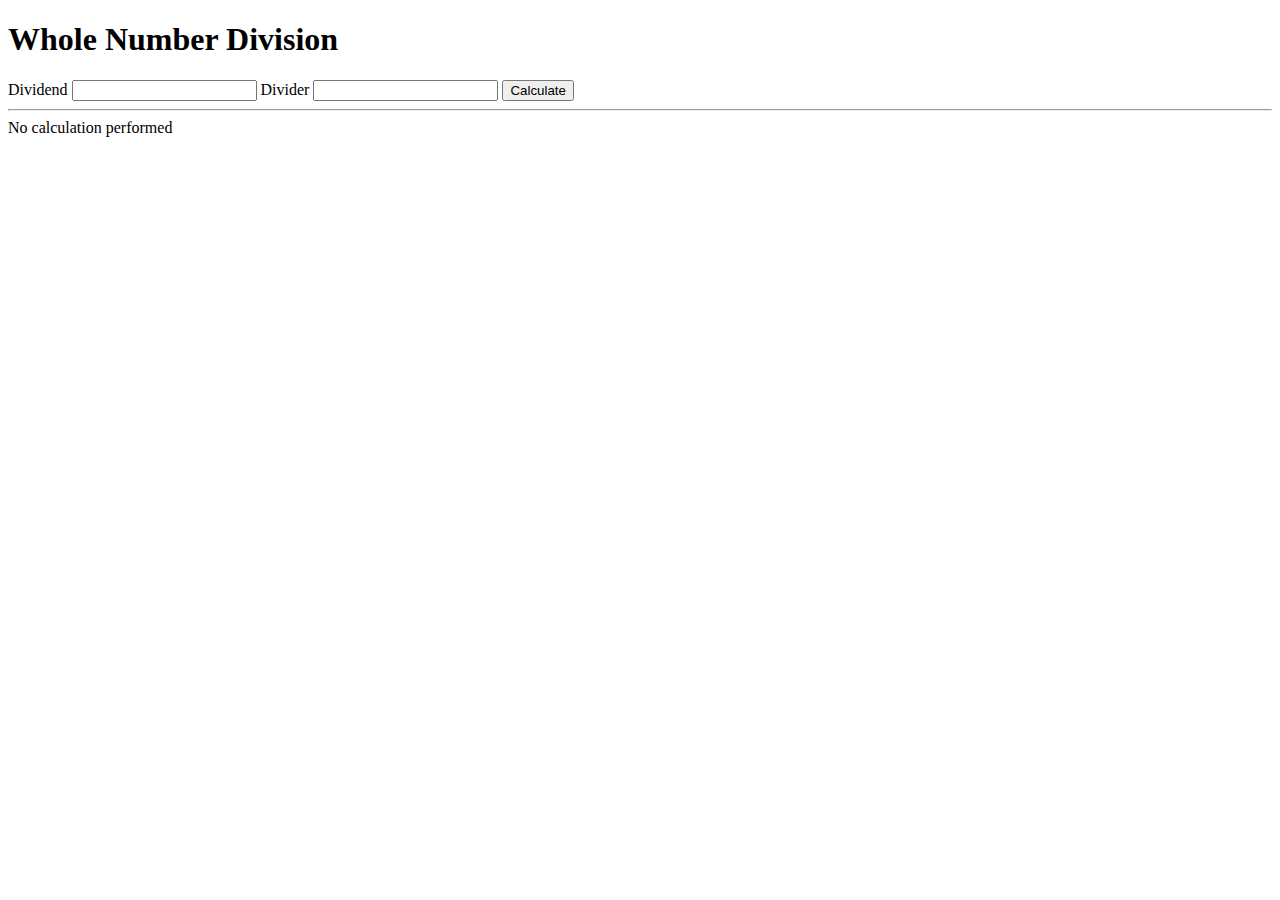
<file: DWA5/index.html>
<!DOCTYPE html>
<html lang="en">
  <head>
    <meta charset="UTF-8" />
    <meta http-equiv="X-UA-Compatible" content="IE=edge" />
    <meta name="viewport" content="width=device-width, initial-scale=1.0" />
    <title>Whole Number Division</title>
    <script src="./scripts.js" defer type="module"></script>
  </head>
  
  <body>
    <h1>Whole Number Division</h1>
    <form data-form="data-form">
      <label
        ><span>Dividend</span>
        <input name="dividend" />
      </label>
      <label>
        <span>Divider</span>
        <input name="divider" />
      </label>
      <button type="submit">Calculate</button>
    </form>
    <hr />
    <div data-result="data-result">No calculation performed</div>
  </body>
</html>
</file>
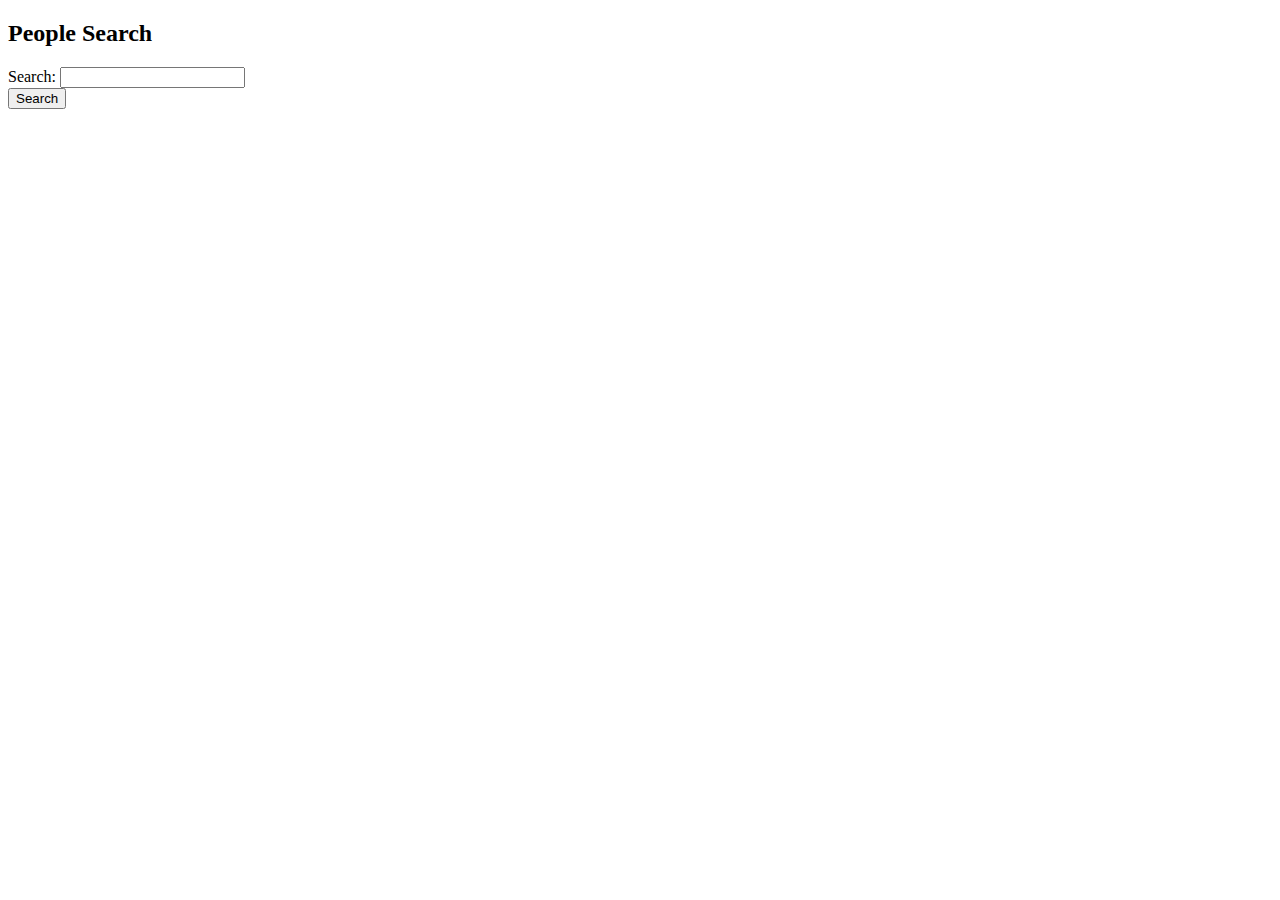
<file: DWA3/searchbar.html>
<!DOCTYPE html>
<html lang="en">
<head>
    <meta charset="UTF-8">
    <meta http-equiv="X-UA-Compatible" content="IE=edge">
    <meta name="viewport" content="width=device-width, initial-scale=1.0">
    <title>Chess</title>
    <script src="script.js"></script>
</head>
<body>
    <h2>People Search</h2>
        <form onsubmit="displaySearchResults(event)">
            <label for="searchInput">Search:</label>
            <input type="text" id="searchInput"><br>
            <button type="submit">Search</button>
        </form>
    
        <div id="resultsContainer"></div>
</body>
</html>
</file>
